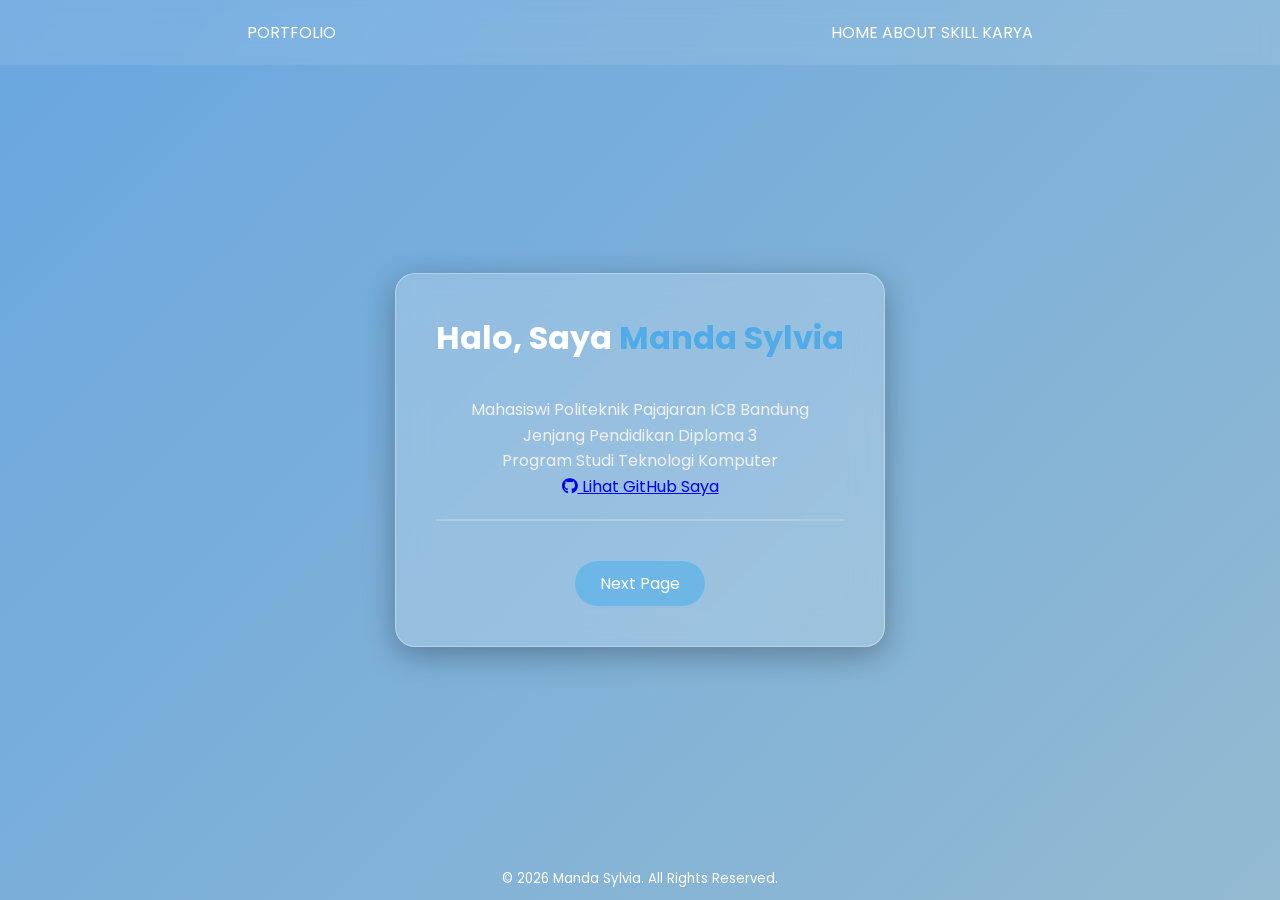
<file: index.html>
<!DOCTYPE html>
<html lang="id">
<head>
    <meta charset="UTF-8">
    <meta name="viewport" content="width=device-width, initial-scale=1.0">
    <title>Home</title>
    <link rel="stylesheet" href="style.css">
</head>
<body>
    <nav>
        <div class="logo">PORTFOLIO</div>
        <div class="menu">
            <a href="index.html">HOME</a> 
            <a href="about.html">ABOUT</a>
            <a href="Skills.html">SKILL</a>
            <a href="Karya.html">KARYA</a>
        </div>
    </nav>

    <div class="container">
        <div class="card">
            
            <h1>Halo, Saya <span style="color: #51abe7;">Manda Sylvia</span></h1>
            <br>
            <p>Mahasiswi Politeknik Pajajaran ICB Bandung</p>
            <p>Jenjang Pendidikan Diploma 3</p>
            <p>Program Studi Teknologi Komputer</p>
              
        <link rel="stylesheet" href="https://cdnjs.cloudflare.com/ajax/libs/font-awesome/6.4.0/css/all.min.css">

    <div class="github-section">
    <a href="https://github.com/mandasylvia7-ux" target="_blank" class="btn-github">
        <i class="fab fa-github"></i> Lihat GitHub Saya
    </a>
</div>

          
            <hr style="margin: 20px 0; border: 0.5px solid rgba(255,255,255,0.2);">
            <ul style="list-style: none; text-align: left;">
            </ul>
            <a href="about.html" class="btn">Next Page</a>
        </div>
    </div>

    <footer style="text-align: center; padding: 10px;">
    <small>&copy; 2026 Manda Sylvia. All Rights Reserved.</small>
    </footer>

</body>
</html>
</file>
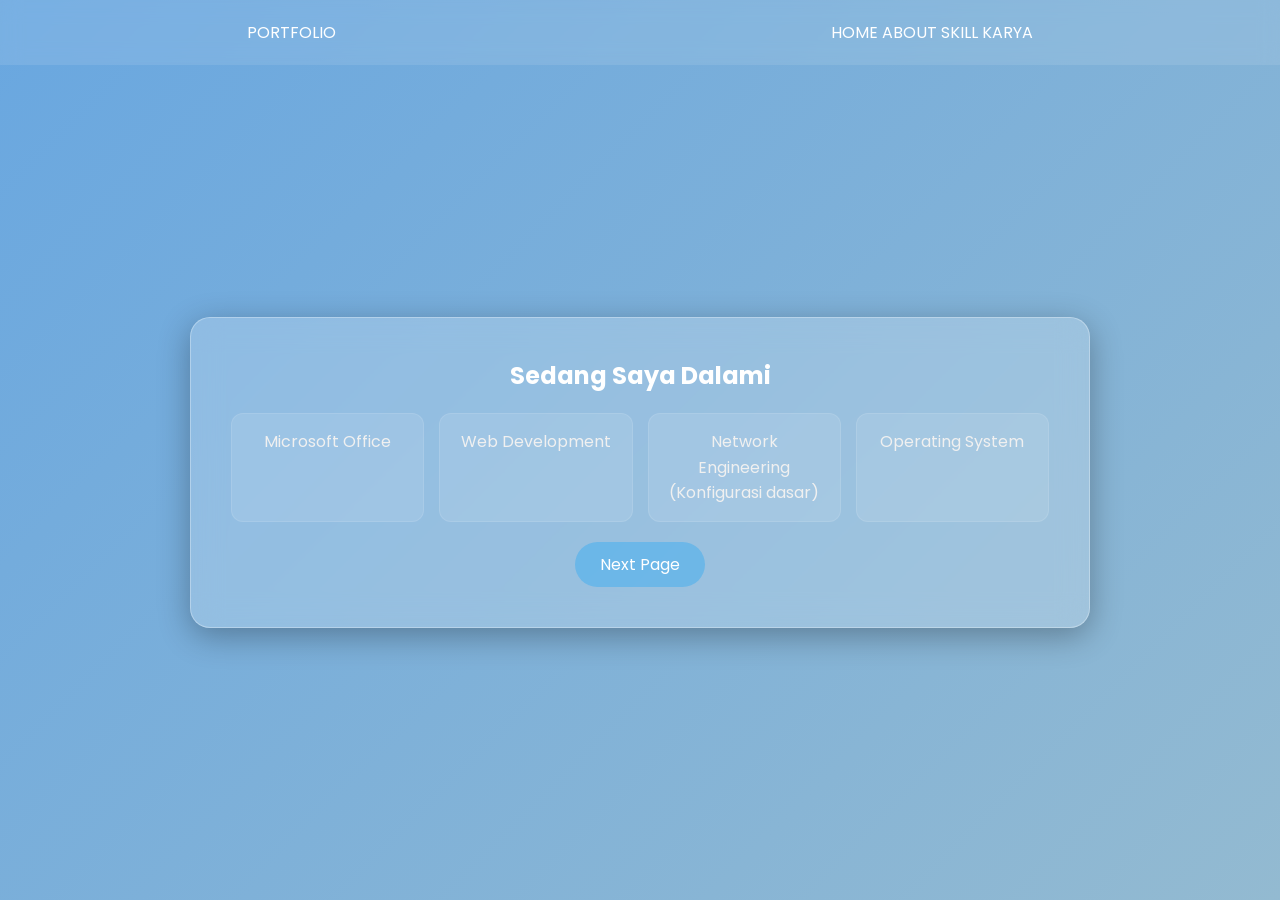
<file: Skills.html>
<!DOCTYPE html>
<html lang="id">
<head>
    <meta charset="UTF-8">
    <meta name="viewport" content="width=device-width, initial-scale=1.0">
    <title>Skill</title>
    <link rel="stylesheet" href="style.css">
</head>
<body>

    <nav>
        <div class="logo">PORTFOLIO</div>
        <div class="menu">
            <a href="index.html">HOME</a> 
            <a href="about.html">ABOUT</a>
            <a href="Skills.html">SKILL</a>
            <a href="Karya.html">KARYA</a>
        </div>
    </nav>

    <div class="container" style="flex-direction: column; padding-top: 50px;">
    <div class="card" style="width: 100%; max-width: 900px; margin-bottom: 50px;">
        <h2>Sedang Saya Dalami</h2>
        <div class="skills-container">
            <div class="skill-box">
                <i class="fab fa-html5" style="font-size: 2rem; color: #e34c26;"></i>
                <p>Microsoft Office</p>
            </div>
            <div class="skill-box">
                <i class="fab fa-css3-alt" style="font-size: 2rem; color: #264de4;"></i>
                <p>Web Development</p>
            </div>
            <div class="skill-box">
                <i class="fab fa-js" style="font-size: 2rem; color: #f7df1e;"></i>
                <p>Network Engineering (Konfigurasi dasar)</p>
            </div>
            <div class="skill-box">
                <i class="fab fa-react" style="font-size: 2rem; color: #61dbfb;"></i>
                <p>Operating System</p>
            </div>
        </div>
          <a href="Karya.html" class="btn">Next Page</a>
    </div>

     </div>
     </body>
</file>
<file: style.css>
/* Import Font Modern */
@import url('https://fonts.googleapis.com/css2?family=Poppins:wght@300;400;600&display=swap');

* {
    margin: 0;
    padding: 0;
    box-sizing: border-box;
    font-family: 'Poppins', sans-serif;
}

body {
    background: linear-gradient(135deg, #69a7e0 0%, #93bad1 100%);
    color: white;
    min-height: 100vh;
    display: flex;
    flex-direction: column;
}

/* Navigation */
nav {
    display: flex;
    justify-content: space-around;
    align-items: center;
    padding: 20px 0;
    background: rgba(255, 255, 255, 0.1);
    backdrop-filter: blur(10px);
}

nav a {
    color: white;
    text-decoration: none;
    font-weight: 400;
    transition: 0.3s;
}

nav a:hover {
    color: #7298d1;
}

/* Container Utama */
.container {
    flex: 1;
    display: flex;
    justify-content: center;
    align-items: center;
    padding: 20px;
}

.card {
    background: rgba(255, 255, 255, 0.2);
    padding: 40px;
    border-radius: 20px;
    backdrop-filter: blur(15px);
    border: 1px solid rgba(255, 255, 255, 0.3);
    text-align: center;
    max-width: 600px;
    box-shadow: 0 8px 32px rgba(0,0,0,0.3);
}

/* Tombol */
.btn {
    display: inline-block;
    margin-top: 20px;
    padding: 10px 25px;
    background: #0ea2f852;
    color: white;
    border-radius: 30px;
    text-decoration: none;
    transition: transform 0.3s;
}

.btn:hover {
    transform: scale(1.1);
}

h1 { margin-bottom: 10px; }
p { line-height: 1.6; color: #f0f0f0; }

/* Section Skills */
.skills-container {
    display: grid;
    grid-template-columns: repeat(auto-fit, minmax(120px, 1fr));
    gap: 15px;
    margin-top: 20px;
}

.skill-box {
    background: rgba(255, 255, 255, 0.1);
    padding: 15px;
    border-radius: 12px;
    transition: 0.3s;
    border: 1px solid rgba(255, 255, 255, 0.1);
}

.skill-box:hover {
    background: rgba(255, 255, 255, 0.2);
    transform: translateY(-5px);
}

/* Section Portfolio/Karya */
.portfolio-grid {
    display: grid;
    grid-template-columns: repeat(auto-fit, minmax(250px, 1fr));
    gap: 20px;
    margin-top: 30px;
}

.portfolio-item {
    position: relative;
    border-radius: 15px;
    overflow: hidden;
    height: 200px;
    box-shadow: 0 5px 15px rgba(0,0,0,0.2);
}

.portfolio-item img {
    width: 100%;
    height: 100%;
    object-fit: cover;
    transition: 0.5s;
}

.portfolio-overlay {
    position: absolute;
    bottom: 0;
    left: 0;
    width: 100%;
    height: 100%;
    background: linear-gradient(transparent, rgba(19, 155, 209, 0.8));
    display: flex;
    align-items: flex-end;
    padding: 20px;
    opacity: 0;
    transition: 0.5s;
}

.portfolio-item:hover .portfolio-overlay {
    opacity: 1;
}

.portfolio-item:hover img {
    transform: scale(1.1);
}
</file>
